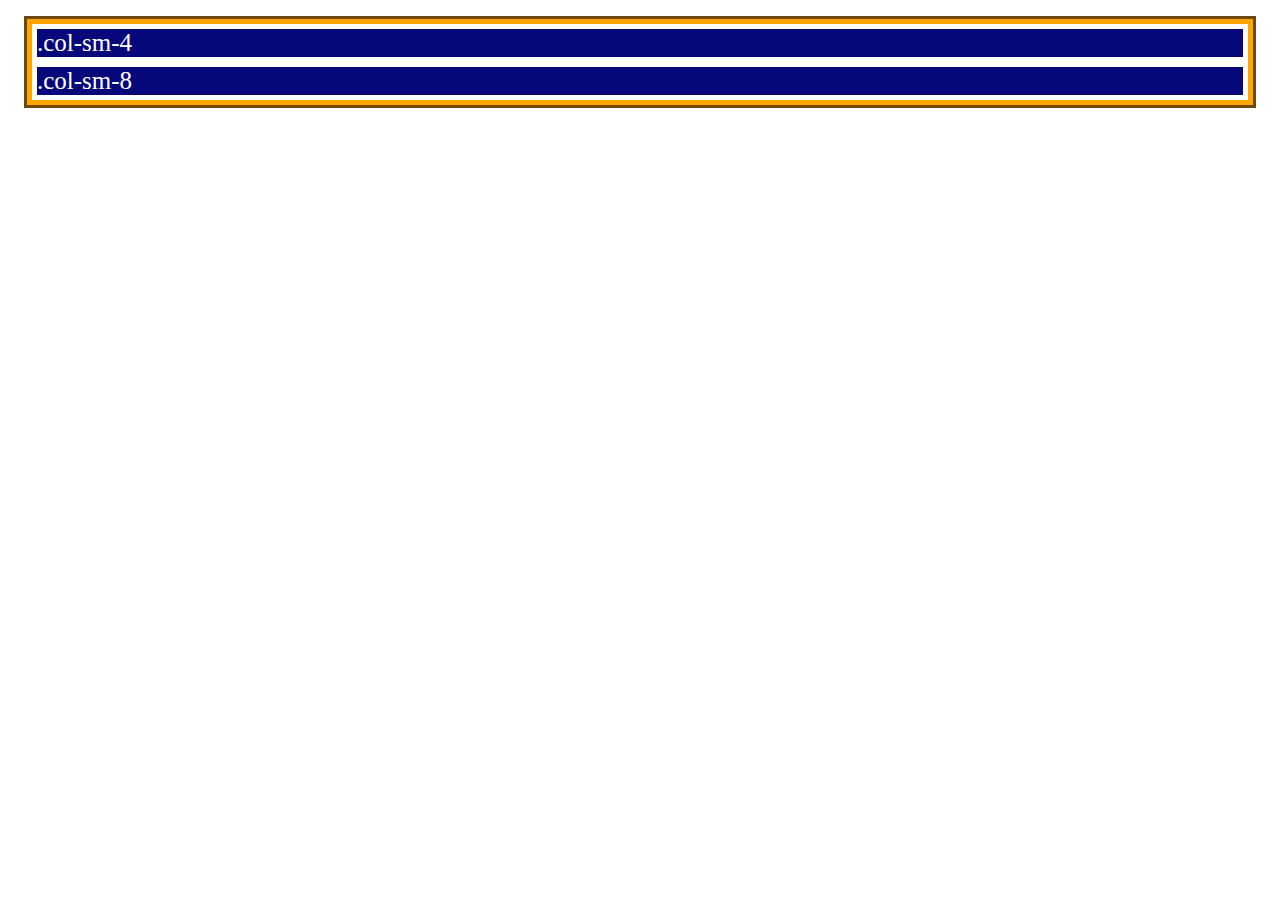
<file: Grid/index.html>
<!DOCTYPE html>
<html lang="en">
<head>
    <meta charset="UTF-8">
    <meta name="viewport" content="width=device-width, initial-scale=1.0">
    <title>Document</title>
    <link href="https://cdn.jsdelivr.net/npm/bootstrap@5.3.1/dist/css/bootstrap.min.css" rel="stylesheet" integrity="sha384-4bw+/aepP/YC94hEpVNVgiZdgIC5+VKNBQNGCHeKRQN+PtmoHDEXuppvnDJzQIu9" crossorigin="anonymous">
    <script src="https://cdn.jsdelivr.net/npm/bootstrap@5.3.1/dist/js/bootstrap.bundle.min.js" integrity="sha384-HwwvtgBNo3bZJJLYd8oVXjrBZt8cqVSpeBNS5n7C8IVInixGAoxmnlMuBnhbgrkm" crossorigin="anonymous"></script>
    <style>
        .row{
            background-color: orange;
            border:3px solid rgb(110,73,5);
            padding:5px;
            margin:16px;
        }
        .columna {
            color: white;
            font-size:25px;
            background-color: #05077b;
            border: 5px solid white;
        }
    </style>
</head>
<body>
    <div class="container text-center">
        <div class="row">
            <div class="col-sm-4 col-lg-6 columna"><!--se puede crear una clase css para combinar bootstrap con css puro,
                 como en este caso con columna. Como se han puesto breakpoints con tamaño de columnas, 
                 la distribucion sera distinta segun el tamaño de pantalla-->
                .col-sm-4
            </div>
            <div class="col-sm-8 col-lg-6 columna"><!--todas las columnas de una fila deben sumar 4-->
                .col-sm-8
            </div>
        </div>
    </div>
    
</body>
</html>
</file>
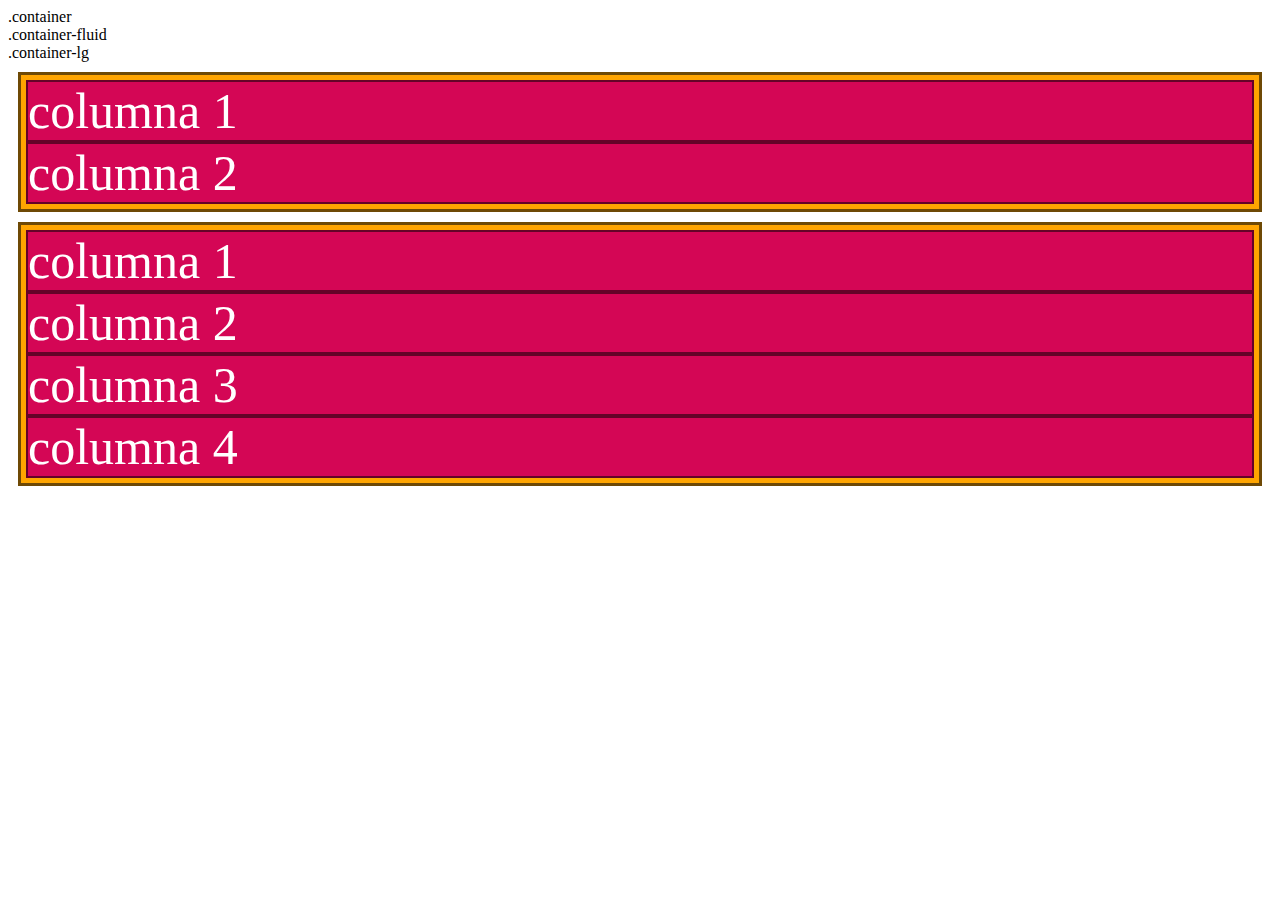
<file: PrimerContacto/index.html>
<!DOCTYPE html>
<html lang="en">
<head>
    <!--Añadimos bootstrap-->
    <link href="https://cdn.jsdelivr.net/npm/bootstrap@5.3.1/dist/css/bootstrap.min.css" rel="stylesheet" integrity="sha384-4bw+/aepP/YC94hEpVNVgiZdgIC5+VKNBQNGCHeKRQN+PtmoHDEXuppvnDJzQIu9" crossorigin="anonymous">
    <script src="https://cdn.jsdelivr.net/npm/bootstrap@5.3.1/dist/js/bootstrap.bundle.min.js" integrity="sha384-HwwvtgBNo3bZJJLYd8oVXjrBZt8cqVSpeBNS5n7C8IVInixGAoxmnlMuBnhbgrkm" crossorigin="anonymous"></script>
    <!--div{
            height:250px;
            background-color: purple;
            color: white;
            font-size: 50px;
            margin:20px;
        }-->
        <style>
        
        .row {
            background-color: orange;
            border: 3px solid rgb(110,73,5);
            padding: 5px;
            margin: 10px;
        }
        .col{
            background-color: #d40655;
            color: white;
            font-size: 50px;
            border:2px solid  #640328;
        }
    </style>
    
    <meta charset="UTF-8">
    <meta name="viewport" content="width=device-width, initial-scale=1.0">
    <title>Document</title>
</head>
<body>
    <div class="container">
        .container
    </div>
    <div class="container-fluid">
        .container-fluid
    </div>
    <div class="container-lg">
        .container-lg
    </div>
<!--probando las filas y columnas-->
    <div class="container text-center">
        <div class="row">
            <div class="col">
                columna 1
            </div>
            <div class="col">
                columna 2
            </div>
        </div>
        <div class="row">
            <div class="col">
                columna 1
            </div>
            <div class="col">
                columna 2
            </div>
            <div class="col">
                columna 3
            </div>
            <div class="col">
                columna 4
            </div>
        </div>
    </div>

    
</body>
</html>
</file>
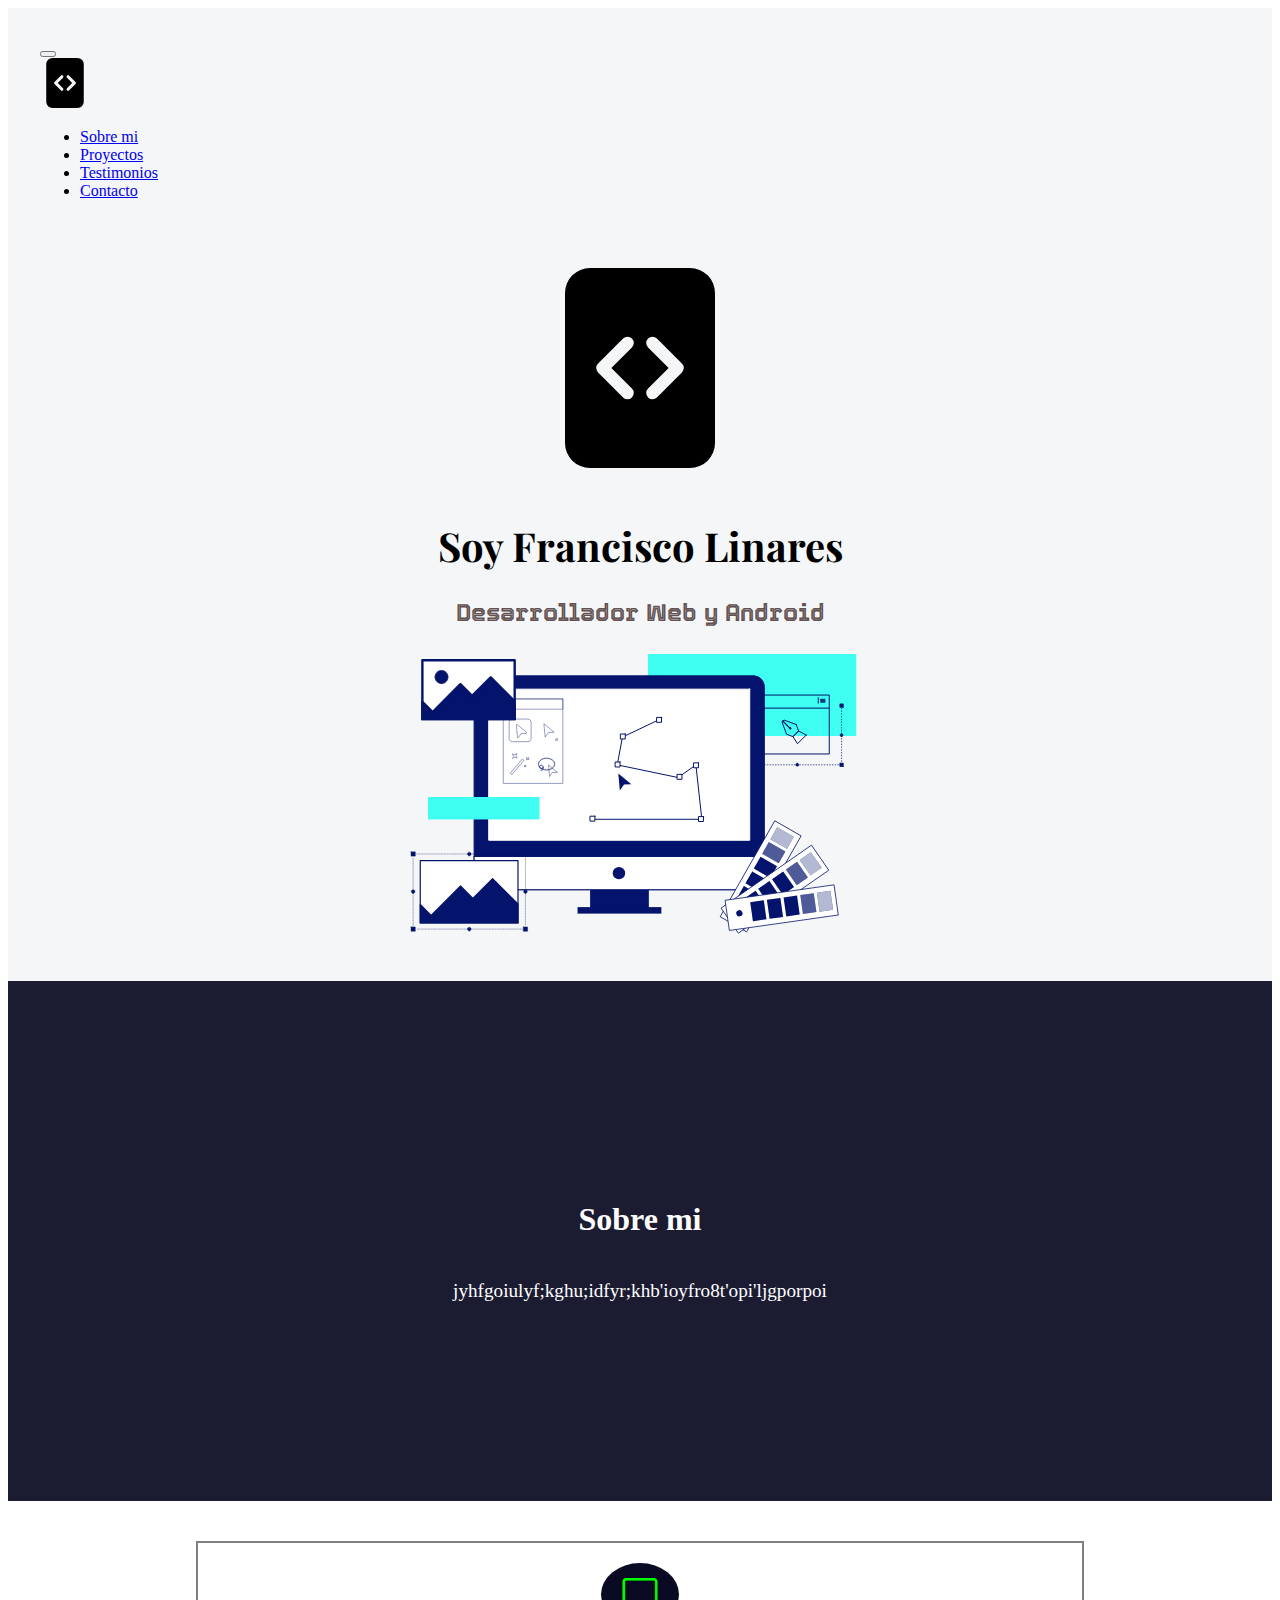
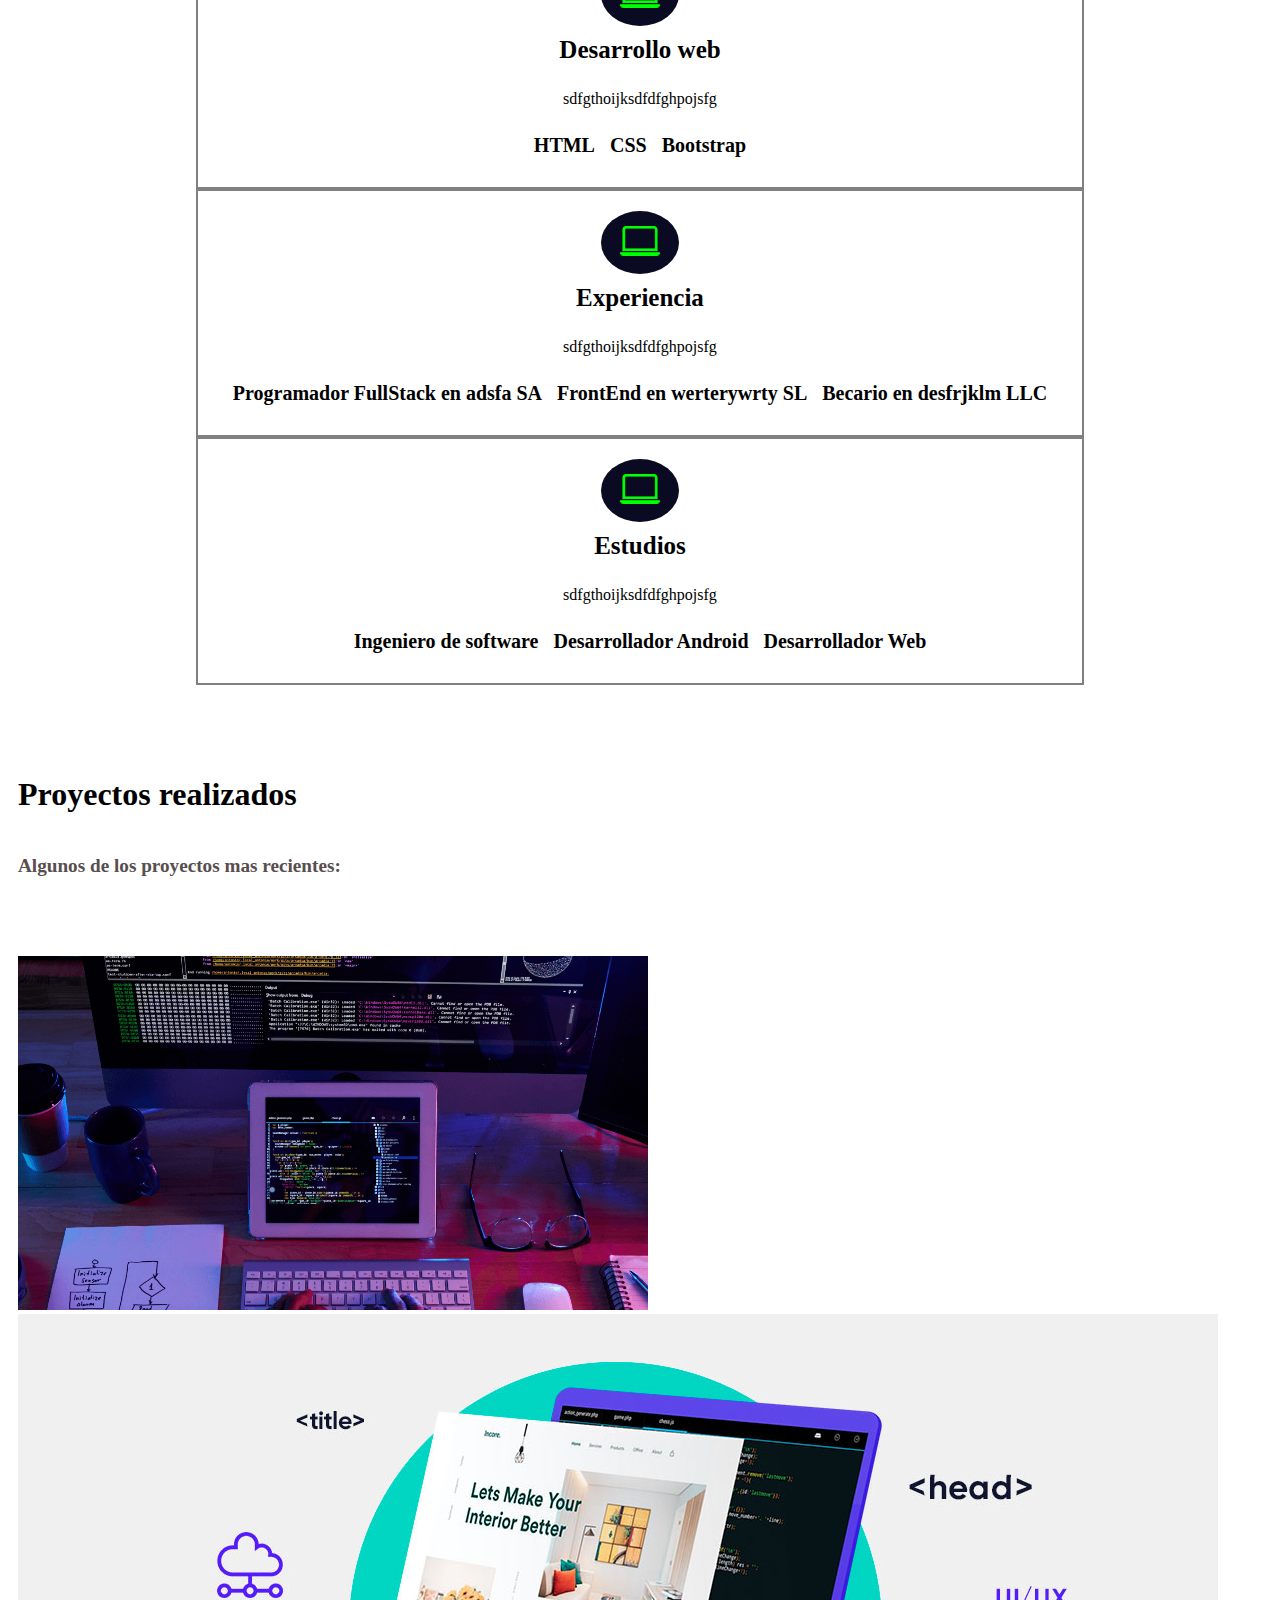
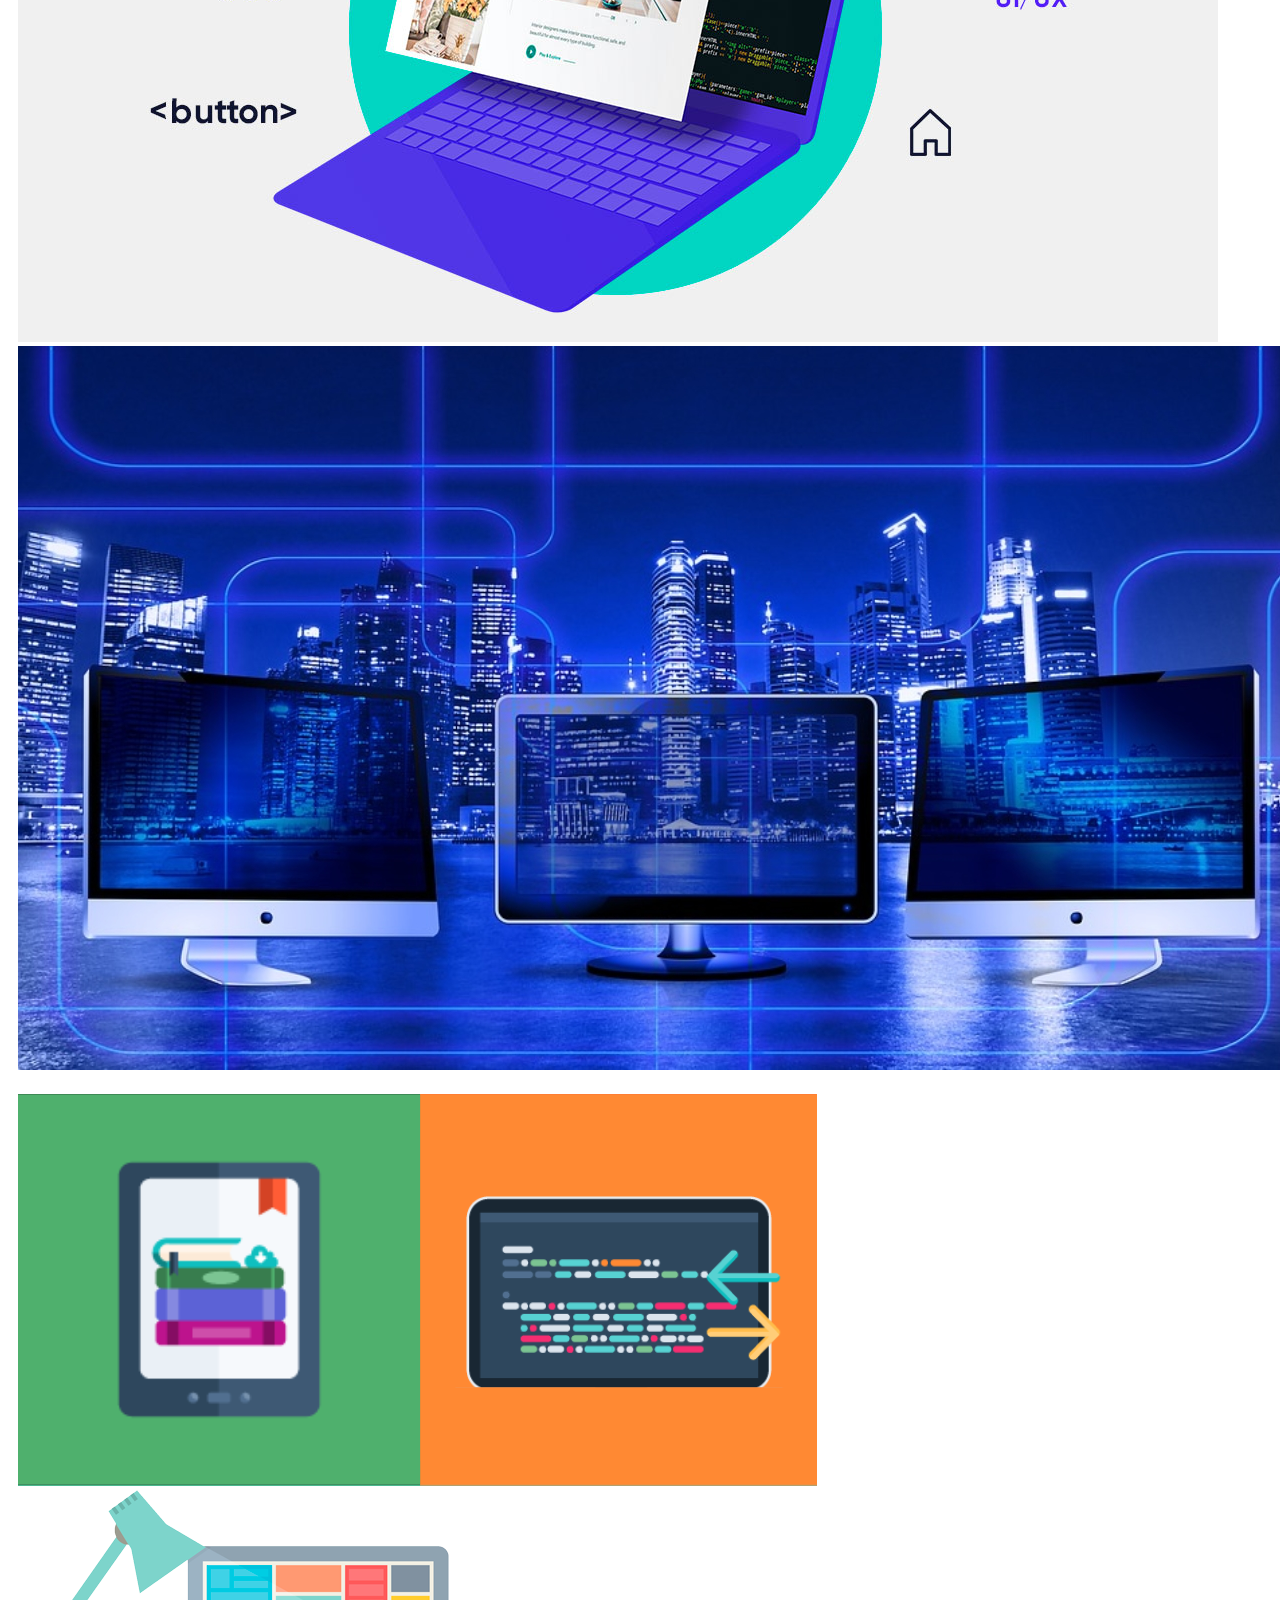
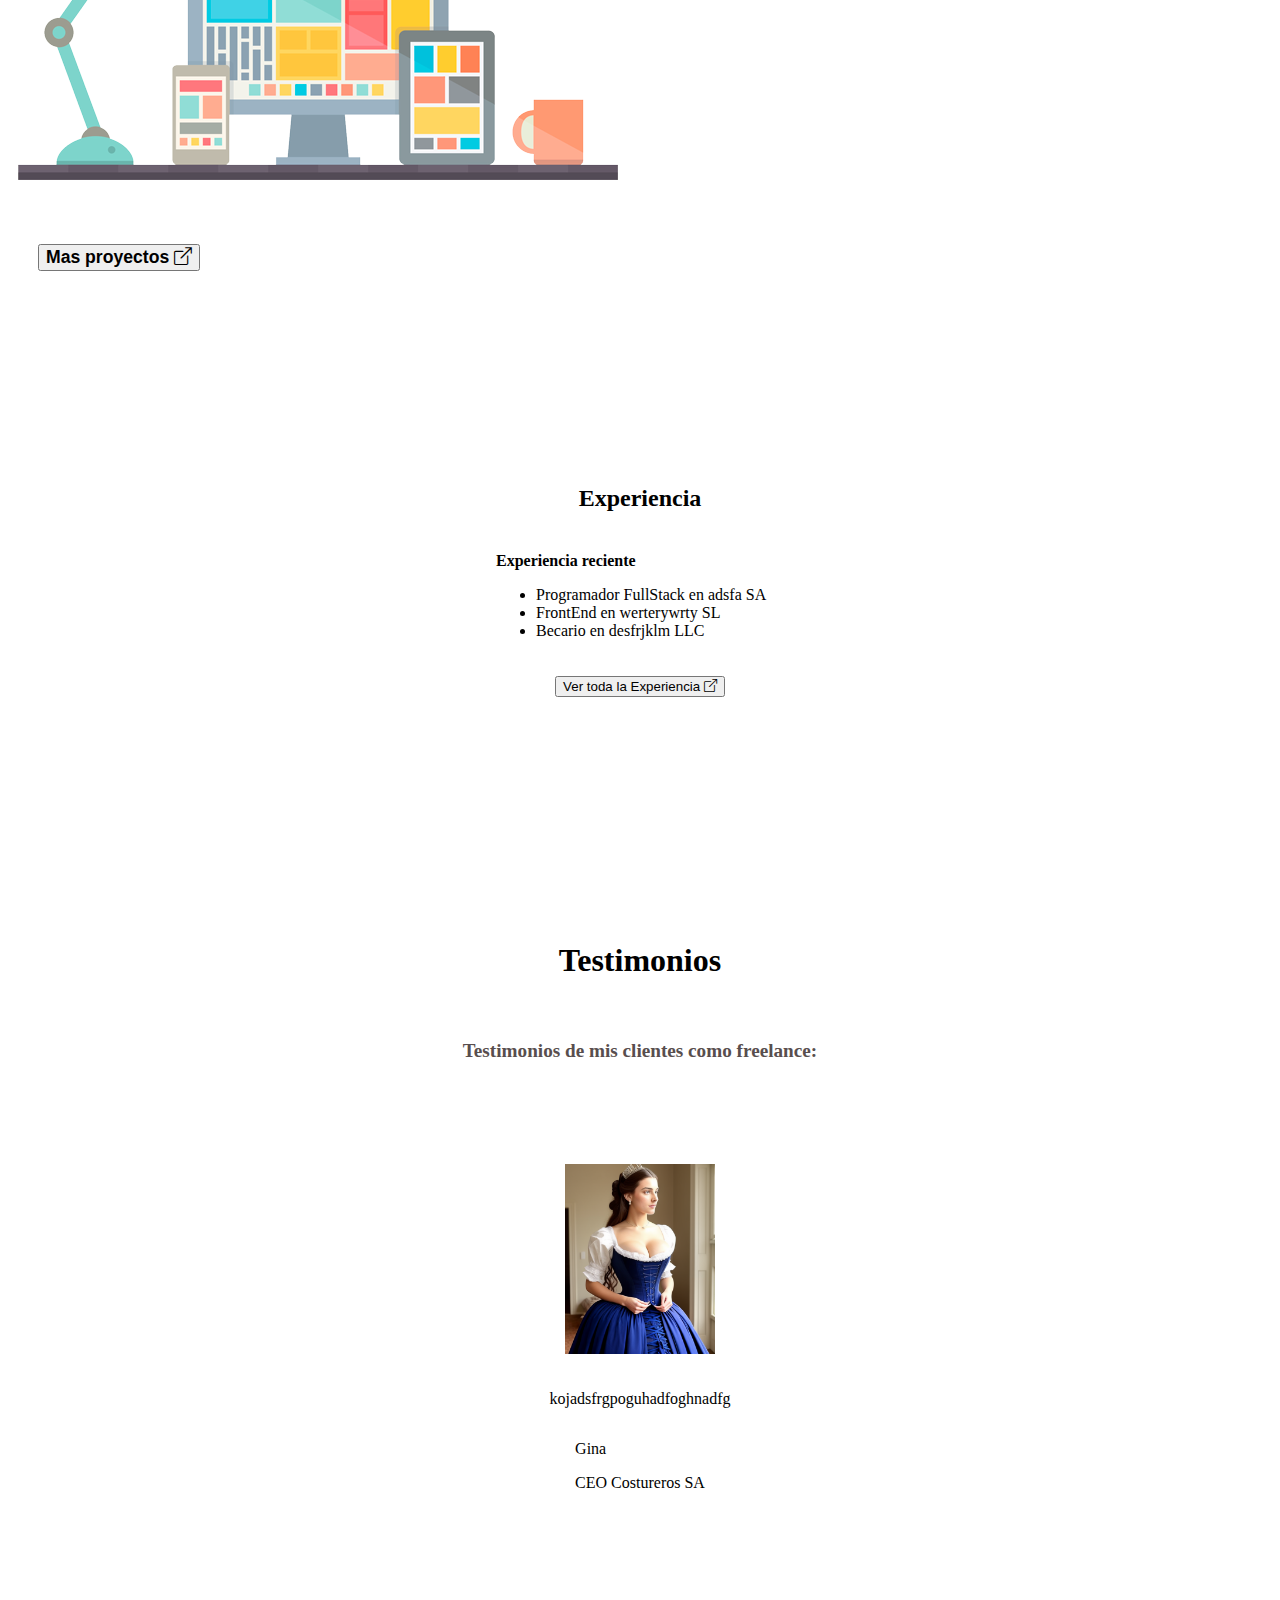
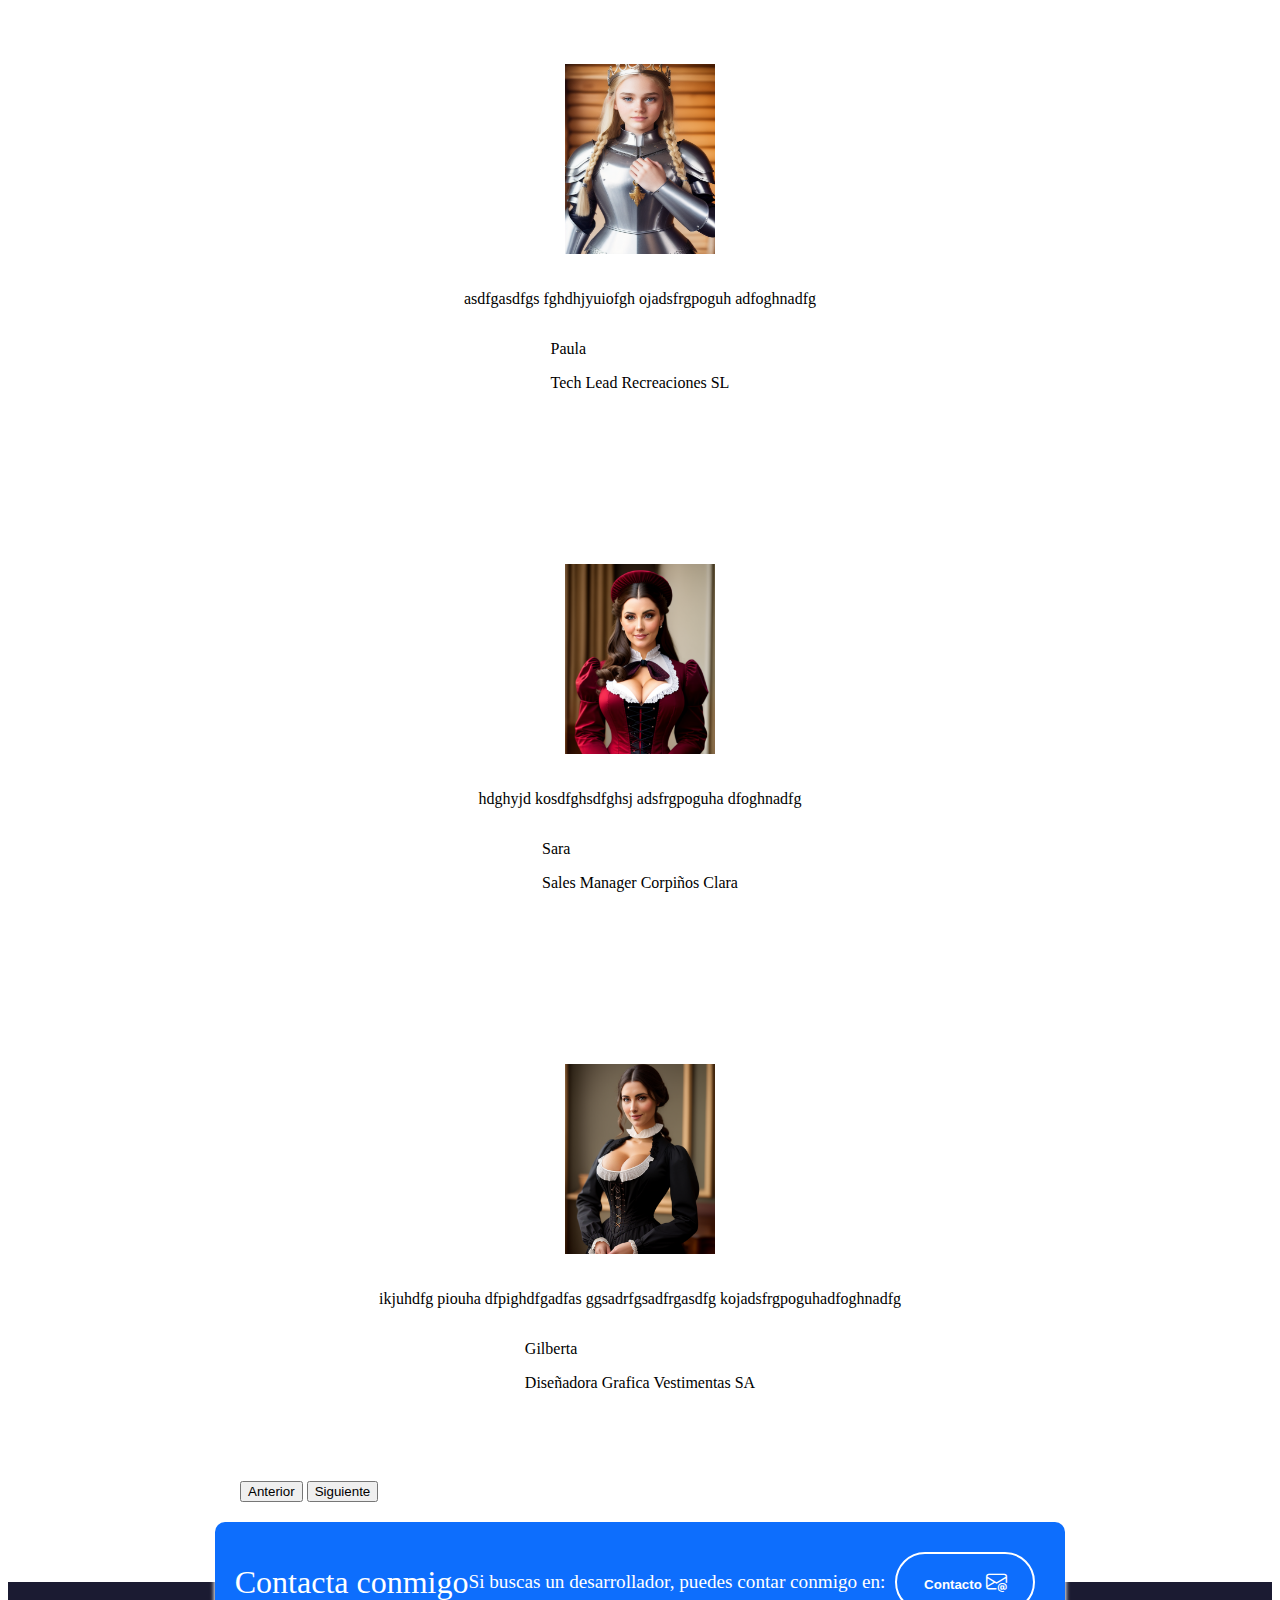
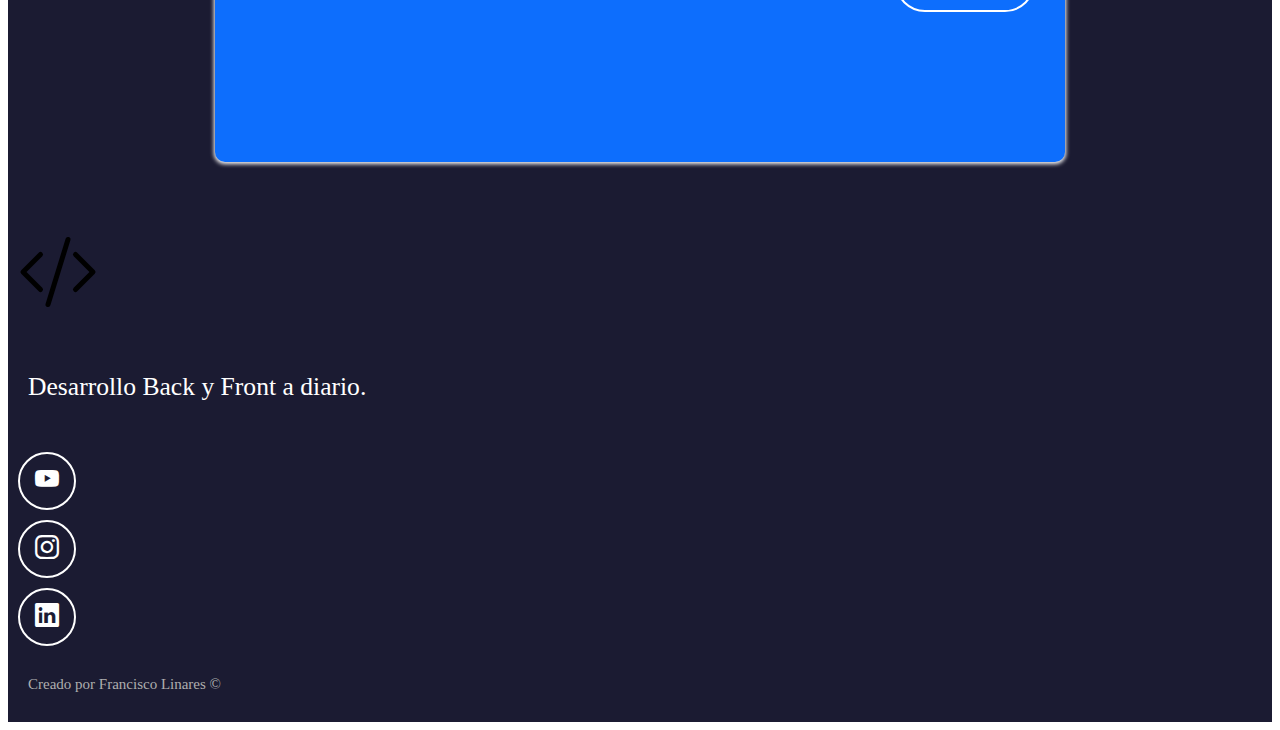
<file: PrimerPortfolio/index.html>
<!DOCTYPE html>
<html lang="es">
<head>
    <!--metadados-->
    <meta charset="UTF-8">
    <meta name="author" content="Francisco Linares">
    <meta name="description" content="Portfolio Web">
    <meta name="keywords" content="HTML, CSS, Bootstrap">
    <meta name="viewport" content="width=device-width, initial-scale=1.0">
    <!--titulo-->
    <title>Francisco Linares | WebDev</title>
    <!--Favicon-->
    <link rel="icon" type="'image/x-icon" href="imagenes/57318398-visualización-de-ordenador-icono-del-círculo-estilo-de-ilustración-vectorial-icono-redondo-plano.webp"> 
    <!--Bootstrap-->
    <link href="https://cdn.jsdelivr.net/npm/bootstrap@5.3.1/dist/css/bootstrap.min.css" rel="stylesheet" integrity="sha384-4bw+/aepP/YC94hEpVNVgiZdgIC5+VKNBQNGCHeKRQN+PtmoHDEXuppvnDJzQIu9" crossorigin="anonymous">
    <!--iconos de bootstrap-->
    <link rel="stylesheet" href="https://cdn.jsdelivr.net/npm/bootstrap-icons@1.10.5/font/bootstrap-icons.css">
    <!--CSS-->
    <link href="style.css" rel="stylesheet">
    <!--googlefonts-->
    <link rel="preconnect" href="https://fonts.googleapis.com">
    <link rel="preconnect" href="https://fonts.gstatic.com" crossorigin>
    <link href="https://fonts.googleapis.com/css2?family=Tourney:ital,wght@1,200&display=swap" rel="stylesheet">
    <link href="https://fonts.googleapis.com/css2?family=Playfair+Display:wght@500&display=swap" rel="stylesheet">

</head>
<body>
    <!--barra de navegacion-->
    <nav class="navbar navbar-expand-md navbar-light">
        <div class="container-fluid">
          <button class="navbar-toggler" type="button" data-bs-toggle="collapse" data-bs-target="#navbarToggler" aria-controls="navbarTogglerDemo01" aria-expanded="false" aria-label="Toggle navigation">
            <span class="navbar-toggler-icon"></span>
          </button>
          <div class="collapse navbar-collapse" id="navbarToggler">
            <a class="navbar-brand" href="#">
                <img src="imagenes/file-code-fill.svg" width="50" alt="logo">
            </a>
            <ul class="navbar-nav d-flex justify-content-center align-items-center">
              <li class="nav-item">
                <a class="nav-link active" aria-current="page" href="#about">Sobre mi</a>
              </li>
              <li class="nav-item">
                <a class="nav-link" href="#proyectos">Proyectos</a>
              </li>
              <li class="nav-item">
                <a class="nav-link" href="#testimonios" aria-disabled="true">Testimonios</a>
              </li>
              <li class="nav-item">
                <a class="nav-link" href="#contacto" aria-disabled="true">Contacto</a>
              </li>
            </ul>
            
          </div>
        </div>
    </nav>
    <!--seccion hero(principal)-->
    <section class="hero align-items-strech">
        <div class="hero-principal 
        d-flex 
        flex-column 
        justify-content-center 
        align-items-center"><!--he aplicado lo mismo a traves del css hero-principal que aqui con clases bootstrap-->
            <img src="imagenes/file-code-fill.svg" class="hero-imagen-desarrollo rounded-circle" alt="imagen">
            <h1>Soy Francisco Linares</h1>
            <h2>Desarrollador Web y Android</h2>
        </div>
        <div class="hero-inferior">
            <img class= "hero-inferior-imagen img-fluid" src="imagenes/base-vector-diseno-v2.svg" alt="imagen de desarrollo web" >
        </div>
    </section>
    <!--seccion about me-->
    <section id="about" class="sobre-mi seccion-oscura">
        <div class="contenedor">
            <h2 class="seccion-titulo">Sobre mi</h2>
            <p class="seccion-texto"> jyhfgoiulyf;kghu;idfyr;khb'ioyfro8t'opi'ljgporpoi</p>
        </div>
    </section>
    <!--seccion experiencia-->
    <section  class="experiencia seccion-clara">
        <div class="container text-center">
            <div class="row">
                <div class="columna col-12 col-md-4">
                    <i class="bi bi-laptop"></i>
                    <h3 class="experiencia-titulo">Desarrollo web</h3>
                    <p>sdfgthoijksdfdfghpojsfg</p>
                    <div class="badges-contenedor">
                        <span class="badge text-bg-primary">HTML</span>
                        <span class="badge text-bg-primary">CSS</span>
                        <span class="badge text-bg-primary">Bootstrap</span>
                    </div>
                </div>
                <div class="columna col-12 col-md-4">
                    <i class="bi bi-laptop"></i>
                    <h3 class="experiencia-titulo">Experiencia</h3>
                    <p>sdfgthoijksdfdfghpojsfg</p>
                    <div class="badges-contenedor">
                        <span class="badge text-bg-primary">Programador FullStack en adsfa SA</span>
                        <span class="badge text-bg-primary">FrontEnd en werterywrty SL</span>
                        <span class="badge text-bg-primary">Becario en desfrjklm LLC</span>
                    </div>
                </div>
                <div class="columna col-12 col-md-4">
                    <i class="bi bi-laptop"></i>
                    <h3 class="experiencia-titulo">Estudios</h3>
                    <p>sdfgthoijksdfdfghpojsfg</p>
                    <div class="badges-contenedor">
                        <span class="badge text-bg-primary">Ingeniero de software</span>
                        <span class="badge text-bg-primary">Desarrollador Android</span>
                        <span class="badge text-bg-primary">Desarrollador Web</span>
                    </div>
                </div>
            </div>
        </div>
        
    </section>
    <!--proyectos-->
    <section id="proyectos" class="seccion-proyectos seccion-clara d-flex flex-column">
        <h2 class="seccion-titulo texto-negro">Proyectos realizados</h2>
        <h3 class="seccion-descripcion">Algunos de los proyectos mas recientes:</h3>
        <!--galeria de proyectos-->
        <div class="container text-center proyectos-contenedor">
            <div class="row ">
                <!-- proyecto1 -->
                <div class="col-12 col-md-6 col-lg-4">
                    <div class="proyecto">
                        <img class="img-fluid" src="imagenes/proy1.png" alt="Proyecto 1">
                        <div class="overlay">
                            <p>Proyecto 1</p>
                            <div class="iconos-contenedor">
                                <a href="https://github.com/Pakeating/LearningBootstrap/tree/master/PrimerPortfolio" target="_blank" rel="noopener noreferer">
                                    <i class="bi bi-github"></i>
                                </a>
                                <a href="https://www.youtube.com/" target="_blank" rel="noopener noreferer">
                                    <i class="bi bi-youtube"></i>
                                </a>
                            </div>
                        </div>
                    </div>
                </div>
                <!-- proyecto2 -->
                <div class="col-12 col-md-6 col-lg-4">
                    <div class="proyecto">
                        <img class="img-fluid"src="imagenes/proy2.jpg" alt="Proyecto 2">
                        <div class="overlay">
                            <p>Proyecto 2</p>
                            <div class="iconos-contenedor">
                                <a href="https://github.com/Pakeating/LearningBootstrap/tree/master/PrimerPortfolio" target="_blank" rel="noopener noreferer">
                                    <i class="bi bi-github"></i>
                                </a>
                                <a href="https://www.youtube.com/" target="_blank" rel="noopener noreferer">
                                    <i class="bi bi-youtube"></i>
                                </a>
                            </div>
                        </div>
                    </div>
                </div>
                <!-- proyecto3 -->
                <div class="col-12 col-md-6 col-lg-4">
                    <div class="proyecto">
                        <img class="img-fluid"src="imagenes/proy3.jpg" alt="Proyecto 3">
                        <div class="overlay">
                            <p>Proyecto 3</p>
                            <div class="iconos-contenedor">
                                <a href="https://github.com/Pakeating/LearningBootstrap/tree/master/PrimerPortfolio" target="_blank" rel="noopener noreferer">
                                    <i class="bi bi-github"></i>
                                </a>
                                <a href="https://www.youtube.com/" target="_blank" rel="noopener noreferer">
                                    <i class="bi bi-youtube"></i>
                                </a>
                            </div>
                        </div>
                    </div>
                </div>
            </div>
        
            <div class="row ">
                <!-- proyecto4 -->
                <div class="col-12 col-md-6 col-lg-4">
                    <div class="proyecto">
                        <img class="img-fluid"src="imagenes/proy4.png" alt="Proyecto 4">
                        <div class="overlay">
                            <p>Proyecto 4</p>
                            <div class="iconos-contenedor">
                                <a href="https://github.com/Pakeating/LearningBootstrap/tree/master/PrimerPortfolio" target="_blank" rel="noopener noreferer">
                                    <i class="bi bi-github"></i>
                                </a>
                                <a href="https://www.youtube.com/" target="_blank" rel="noopener noreferer">
                                    <i class="bi bi-youtube"></i>
                                </a>
                            </div>
                        </div>
                    </div>
                </div>
                <!-- proyecto5 -->
                <div class="col-12 col-md-6 col-lg-4">
                    <div class="proyecto">
                        <img class="img-fluid"src="imagenes/proy5.png" alt="Proyecto 5">
                        <div class="overlay">
                            <p>Proyecto 5</p>
                            <div class="iconos-contenedor">
                                <a href="https://github.com/Pakeating/LearningBootstrap/tree/master/PrimerPortfolio" target="_blank" rel="noopener noreferer">
                                    <i class="bi bi-github"></i>
                                </a>
                                <a href="https://www.youtube.com/" target="_blank" rel="noopener noreferer">
                                    <i class="bi bi-youtube"></i>
                                </a>
                            </div>
                        </div>
                    </div>
                </div>

            </div>
        </div>    
        <a href="https://github.com/Pakeating?tab=repositories" target="_blank" rel="noopener noreferer" >
        <button type="button" class="btn btn-info">
            Mas proyectos
            <i class="bi bi-box-arrow-up-right"></i>
        </button>
        </a>
    </section>
    <!-- Experiencia -->
    <section  class="articulos justify-content-start">
        <h2>Experiencia</h2>
        <div class="card" style="width: 18rem;">
            <div class="card-header">
              Experiencia reciente
            </div>
            <ul class="list-group list-group-flush">

              <li class="list-group-item">Programador FullStack en adsfa SA</li>
              <li class="list-group-item">FrontEnd en werterywrty SL</li>
              <li class="list-group-item">Becario en desfrjklm LLC</li>
            </ul>
        </div>
        <a href="https://www.linkedin.com/in/francisco-linares-35009476/" target="_blank" rel="noopener noreferer">
            <button type="button" class="btn btn-outline-info">Ver toda la Experiencia <i class="bi bi-box-arrow-up-right"></i></button>
        </a>
    </section>
    <!-- testimonios -->
    <section id="testimonios" class="testimonios seccion-clara">
        <h2 class="seccion-titulo">Testimonios</h2>
        <h3 class="seccion-descripcion">Testimonios de mis clientes como freelance:</h3>
        <!-- carrusel -->
        <div id="testimonios-carrusel" class=" carousel-dark carousel slide" data-bs-slide="carousel">
            <div class="carousel-inner">

              <div class="carousel-item active">
                <div class="container">
                    <img src="imagenes/cliente1.png" class="testimonio-imagen rounded-circle" alt="clienta 1">
                    <p class="testimonio-texto">kojadsfrgpoguhadfoghnadfg</p>
                    <div class="testimonio-info">
                        <p class="cliente">Gina</p>
                        <p class="cargo">CEO Costureros SA</p>
                    </div>
                </div>
              </div>

              <div class="carousel-item">
                <div class="container">
                    <img src="imagenes/cliente2.png" class="testimonio-imagen rounded-circle" alt="clienta 2">
                    <p class="testimonio-texto">asdfgasdfgs fghdhjyuiofgh ojadsfrgpoguh adfoghnadfg</p>
                    <div class="testimonio-info">
                        <p class="cliente">Paula</p>
                        <p class="cargo">Tech Lead Recreaciones SL</p>
                    </div>
                </div>
              </div>

              <div class="carousel-item">
                <div class="container">
                    <img src="imagenes/cliente3.png" class="testimonio-imagen rounded-circle" alt="clienta 3">
                    <p class="testimonio-texto">hdghyjd kosdfghsdfghsj adsfrgpoguha dfoghnadfg</p>
                    <div class="testimonio-info">
                        <p class="cliente">Sara</p>
                        <p class="cargo">Sales Manager Corpiños Clara</p>
                    </div>
                </div>
                
              </div>

              <div class="carousel-item">
                <div class="container">
                    <img src="imagenes/cliente4.png" class="testimonio-imagen rounded-circle" alt="clienta 4">
                    <p class="testimonio-texto">ikjuhdfg piouha  dfpighdfgadfas  ggsadrfgsadfrgasdfg kojadsfrgpoguhadfoghnadfg</p>
                    <div class="testimonio-info">
                        <p class="cliente">Gilberta</p>
                        <p class="cargo">Diseñadora Grafica Vestimentas SA</p>
                    </div>
                </div>
              </div>
            </div>

            <button class="carousel-control-prev" type="button" data-bs-target="#testimonios-carrusel" data-bs-slide="prev">
              <span class="carousel-control-prev-icon" aria-hidden="true"></span>
              <span class="visually-hidden">Anterior</span>
            </button>
            <button class="carousel-control-next" type="button" data-bs-target="#testimonios-carrusel" data-bs-slide="next">
              <span class="carousel-control-next-icon" aria-hidden="true"></span>
              <span class="visually-hidden">Siguiente</span>
            </button>
          </div>
    </section>
    <!-- contacto -->
    <section id="contacto" class="contacto seccion-oscura">
        <div class="container">
            <div class="container rectangulo text-center d-flex justify-content-evenly">
                <div class="row">
                    <div class="col-12 col-md-4 seccion-titulo">
                        Contacta conmigo
                    </div>
                    <div class="col-12 col-md-4 descripcion">
                        Si buscas un desarrollador, puedes contar conmigo en:
                    </div>
                    <div class="col-12 col-md-4">
                        <a href="mailto:franDev@mail.com">
                            <button type="button">
                                Contacto 
                                <i class="bi bi-envelope-at"></i>
                            </button>
                        </a>
                    </div>
                </div>
            </div>
        </div>

    </section>
    <!-- Pie Pagina -->
    <footer class="seccion-oscura d-flex flex-column align-items-center justify-content-center">
        <img class="footer-icono" src="imagenes/code-slash.svg" alt="Logo del footer">
        <p class="footer-texto texto-center">Desarrollo Back y Front a diario. <br></p>
        <div class="iconos-redes-sociales d-flex flex-wrap align-items-center justify-content-center">
            <a href="https://www.youtube.com/" target="_blank" rel="noopener noreferer">
                <i class="bi bi-youtube"></i>
            </a>
            <a href="https://www.instagram.com/" target="_blank" rel="noopener noreferer">
                <i class="bi bi-instagram"></i>
            </a>
            <a href="https://www.linkedin.com/feed/" target="_blank" rel="noopener noreferer">
                <i class="bi bi-linkedin"></i>
            </a>
        </div>
        <div class="derechos-de-autor">Creado por Francisco Linares &#169;</div>
    </footer>
    <!--El link de bootstrap apra js se debe a;adir al final del body. 
        Puede hacerse en el head, pero lo recomendaable es hacerlo asi-->
    <script src="https://cdn.jsdelivr.net/npm/bootstrap@5.3.1/dist/js/bootstrap.bundle.min.js" integrity="sha384-HwwvtgBNo3bZJJLYd8oVXjrBZt8cqVSpeBNS5n7C8IVInixGAoxmnlMuBnhbgrkm" crossorigin="anonymous"></script>
</body>
</html>
</file>
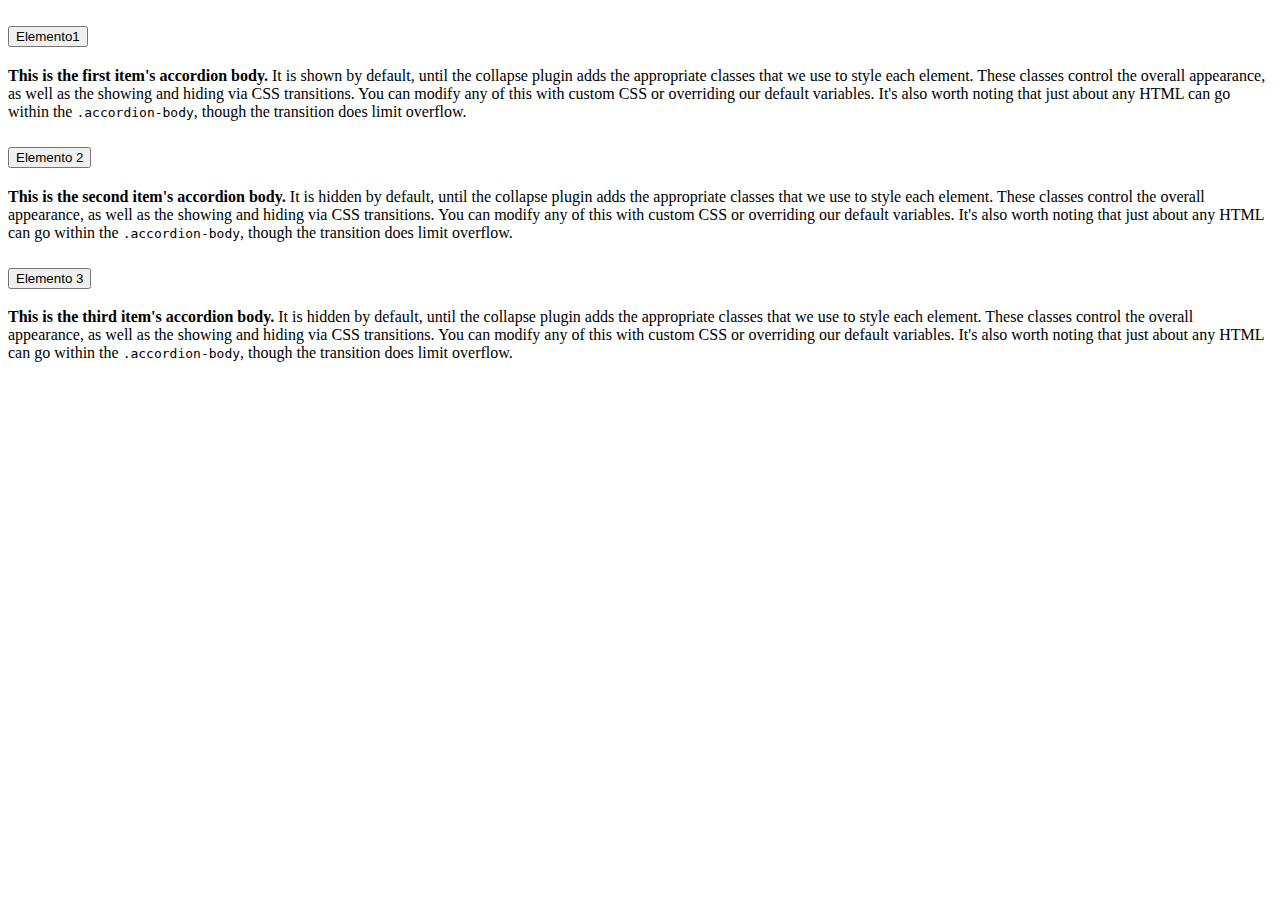
<file: Componentes/accordion/index.html>
<!DOCTYPE html>
<html lang="en">
<head>
    <meta charset="UTF-8">
    <meta name="viewport" content="width=device-width, initial-scale=1.0">
    <title>Document</title>
    <link href="https://cdn.jsdelivr.net/npm/bootstrap@5.3.1/dist/css/bootstrap.min.css" rel="stylesheet" integrity="sha384-4bw+/aepP/YC94hEpVNVgiZdgIC5+VKNBQNGCHeKRQN+PtmoHDEXuppvnDJzQIu9" crossorigin="anonymous">
    <script src="https://cdn.jsdelivr.net/npm/bootstrap@5.3.1/dist/js/bootstrap.bundle.min.js" integrity="sha384-HwwvtgBNo3bZJJLYd8oVXjrBZt8cqVSpeBNS5n7C8IVInixGAoxmnlMuBnhbgrkm" crossorigin="anonymous"></script>
   
</head>
<body>
    <div class="container">
    <div class="accordion" id="accordionExample">
        <div class="accordion-item">
          <h2 class="accordion-header">
            <button class="accordion-button" type="button" data-bs-toggle="collapse" data-bs-target="#collapseOne" aria-expanded="true" aria-controls="collapseOne">
              Elemento1
            </button>
          </h2>
          <div id="collapseOne" class="accordion-collapse collapse show" data-bs-parent="#accordionExample">
            <div class="accordion-body">
              <strong>This is the first item's accordion body.</strong> It is shown by default, until the collapse plugin adds the appropriate classes that we use to style each element. These classes control the overall appearance, as well as the showing and hiding via CSS transitions. You can modify any of this with custom CSS or overriding our default variables. It's also worth noting that just about any HTML can go within the <code>.accordion-body</code>, though the transition does limit overflow.
            </div>
          </div>
        </div>
        <div class="accordion-item">
          <h2 class="accordion-header">
            <button class="accordion-button collapsed" type="button" data-bs-toggle="collapse" data-bs-target="#collapseTwo" aria-expanded="false" aria-controls="collapseTwo">
              Elemento 2
            </button>
          </h2>
          <div id="collapseTwo" class="accordion-collapse collapse" data-bs-parent="#accordionExample">
            <div class="accordion-body">
              <strong>This is the second item's accordion body.</strong> It is hidden by default, until the collapse plugin adds the appropriate classes that we use to style each element. These classes control the overall appearance, as well as the showing and hiding via CSS transitions. You can modify any of this with custom CSS or overriding our default variables. It's also worth noting that just about any HTML can go within the <code>.accordion-body</code>, though the transition does limit overflow.
            </div>
          </div>
        </div>
        <div class="accordion-item">
          <h2 class="accordion-header">
            <button class="accordion-button collapsed" type="button" data-bs-toggle="collapse" data-bs-target="#collapseThree" aria-expanded="false" aria-controls="collapseThree">
              Elemento 3
            </button>
          </h2>
          <div id="collapseThree" class="accordion-collapse collapse" data-bs-parent="#accordionExample">
            <div class="accordion-body">
              <strong>This is the third item's accordion body.</strong> It is hidden by default, until the collapse plugin adds the appropriate classes that we use to style each element. These classes control the overall appearance, as well as the showing and hiding via CSS transitions. You can modify any of this with custom CSS or overriding our default variables. It's also worth noting that just about any HTML can go within the <code>.accordion-body</code>, though the transition does limit overflow.
            </div>
          </div>
        </div>
      </div></div>
</body>
</html>
</file>
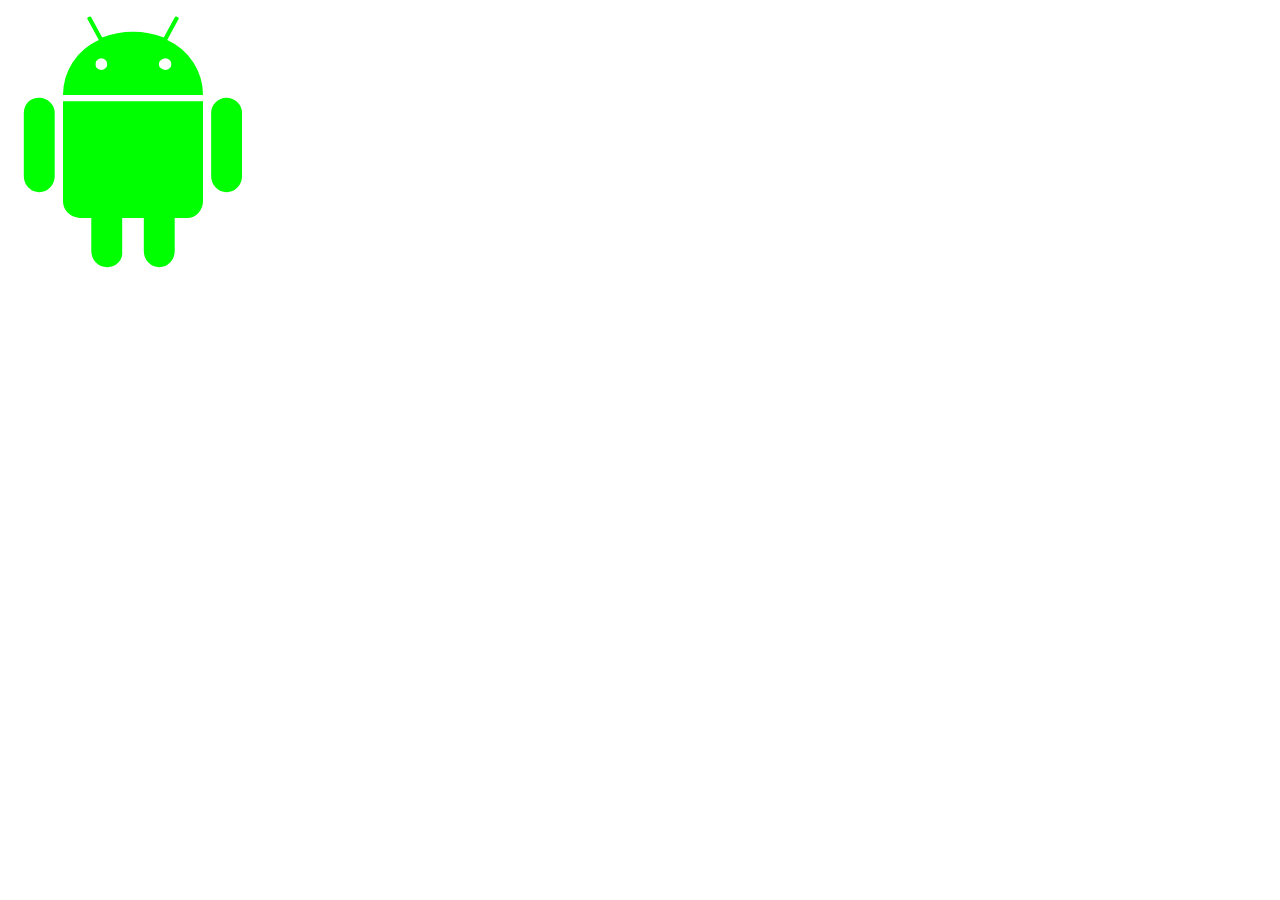
<file: Componentes/iconos/index.html>
<!DOCTYPE html>
<html lang="en">
<head>
    <meta charset="UTF-8">
    <meta name="viewport" content="width=], initial-scale=1.0">
    <title>Document</title>
    <link href="https://cdn.jsdelivr.net/npm/bootstrap@5.3.1/dist/css/bootstrap.min.css" rel="stylesheet" integrity="sha384-4bw+/aepP/YC94hEpVNVgiZdgIC5+VKNBQNGCHeKRQN+PtmoHDEXuppvnDJzQIu9" crossorigin="anonymous">
    <script src="https://cdn.jsdelivr.net/npm/bootstrap@5.3.1/dist/js/bootstrap.bundle.min.js" integrity="sha384-HwwvtgBNo3bZJJLYd8oVXjrBZt8cqVSpeBNS5n7C8IVInixGAoxmnlMuBnhbgrkm" crossorigin="anonymous"></script>
    <link rel="stylesheet" href="https://cdn.jsdelivr.net/npm/bootstrap-icons@1.10.5/font/bootstrap-icons.css">
    <style>
        i{  
            font-size: 250px;
            color: lime;
        }
    </style>
</head>
<body>
    <i class="bi bi-android2"></i><!-- se puede modificar tama;o, color, etc, como si fuesen texto-->
</body>
</html>
</file>
<file: PrimerPortfolio/style.css>
/* barra navegacion*/
.navbar{
    padding:2rem;
    background-color: #f5f6f7;

}
.navbar-collapse{
    align-items: center;
    justify-content: space-between;

}
/*estilos generales*/
section{
    display:flex;
    flex-direction: column;
    align-items: center;
    justify-content: center;

}
h1{
    font-size:2.5rem;
    font-family: 'Playfair Display', serif;
}
.seccion-oscura{
    color: white;
    background-color: #1b1b32;

}
.seccion-clara{
    color: black;
    background-color: white;
}
.texto-negro{
    color: black;
}
.texto-blacn{
    color: white;
}
.seccion-titulo{
    
    font-size: 2rem;
    padding: 15px 0;
}
.seccion-texto{
    font-size: 1.2rem;
}
.seccion-descripcion{
    font-size: 1.2rem;
    color: #584e4e;
}
.btn-info{
    font-size:1.1rem;
    margin: 20px;
    font-weight: bold;

}
/*seccion hero*/
.hero{
    background-color: #f5f6f7;
    min-height: 450px;
    text-align:center;
}

.hero-imagen-desarrollo{
    width: 200px;
    height: 200px;
    margin: 20px;
}
.hero-principal h2{
    font-size: 1.5rem;
    color: #615151;
    font-family: 'Tourney', cursive;
}

/*seccion sobre mi*/
.sobre-mi{
    height: 500px;
    padding: 10px;
}
.sobre-mi .contenedor{
    max-width: 600px;
    text-align: center;
}
/*seccion experiencia*/
.experiencia{
    padding: 40px ;
}
.experiencia-titulo{
    font-size: 25px;
    font-weight: bold;
    margin: 10px 0;
}
.experiencia i{
    font-size:2.5rem ;
    color:lime;
    background-color: #0a0a23;
    padding:8px 19px;
    border-radius: 50%;
}
.badges-contenedor{
    font-size: 20px;
    font-weight: bold;
    margin:10px;
}
.badge{
    margin: 5px;
}
.experiencia .columna{
    padding:20px;
    border: 2px solid grey;
    display:flex;
    flex-direction: column;
    align-items:center;
    justify-content: space-evenly;
    transition: all 0.2s ease-in;
}
.experiencia .columna:hover{
    background-color: #1b1b32;
    color: white;
}
/*proyectos*/
.seccion-proyectos{
    padding:40px;
}
.seccion-proyectos{
    height: 100%;
    width:100%;
    padding:10px;
    border-radius:10px ;
    display:block;
    transition:all 0.2s ease;
}
.proyectos-contenedor{
    padding-top:60px;
    margin-bottom:40px;
}
.proyectos-contenedor .row {
    
    margin-bottom:20px;
}
.overlay{
    transition:all 0.2s ease;
    opacity:0;
    position:absolute;
    top: 50%;
    left:50%;
    transform:translate(-50%,-50%);
    text-align: center;

}
.overlay p{
    font-size:25px;
    font-weight:bold;
    margin-bottom: 0;
}
.proyecto:hover img{
    opacity:0.2;
}
.proyecto:hover .overlay{
    opacity:1;
}
.proyecto{
    position:relative;
}
.overlay .iconos-contenedor{
    display: flex;
}
.overlay i{
    color:black;
    font-size:60px ;
    margin:10px;

}
/* articulos */
.articulos {
    min-height: 500px;
    padding:30px;
}
.articulos .card{
    width: 80%;
    max-width:600px;
    margin:20px;
}
.articulos .card-header{
    font-weight: bold;
}
/* testimonios */
.testimonios{
    padding: 40px 40px 80px 40px;
}
.testimonios .carousel{
    width: 800px; 
}
.carousel-item{
    height: 500px;
}
.carousel-item .container{
    width:100%;
    height:100%;
    display:flex;
    flex-direction: column;
    align-items:center;
    justify-content:center;
}
.testimonio-imagen{
    height: 190px;
    width:150px;
    margin: 10px 10px 20px 10px;
}
.testimonio-texto{
    max-width: 70%;
    font-size: 100%;
    text-align: center;
}
.testimon-info{
    font-weight: bold;
    text-align: center;
}
.testimon-info p{
    margin-bottom: 0;

}
.testimonio-footer .cliente{
    font-size:1.2rem;
}
.testimon-info .cargo{
    font-size: 0.9rem;
    color:#656060;
}
/* contacto */
.contacto .container{
    max-width: 1100px;
    min-height: 200px;
    padding: 20px;
}
.contacto .rectangulo{
    margin-top:-5rem;
    background-color: rgb(13,110,253);
    border-radius:10px;
    box-shadow: 0px 1px 4px 1px white;
}
.contacto .row{
    width: 100%;
    display:flex;
    align-items:center;
}
.contacto .descripcion{
    color:white;
    font-size: 1.2rem;
}
.contacto button{
    color:white;
    font-weight: bold;
    background-color: transparent;
    border: 2px solid white;
    padding:1.2em 2em;
    margin: 10px;
    border-radius:100px;
    transition:all 0.2s ease-in-out;
}
.contacto button:hover{
    background-color: white;
    color:black;
}
.contacto button i{
    color:white;
    font-size:1.3rem;
    transition:all 0.2s ease-in-out;
 } 
 .contacto button:hover i{
    color:black;
 }
/* footer */
footer{
    min-height: 500px;
}
footer .footer-icono {
    height:80px;
    width: 80px;
    margin:10px;
 
}
.footer-texto{
    font-size: 1.6rem;
    padding: 20px;
    margin-bottom:30px;
}
.iconos-redes-sociales a{
    width: 50px;
    height: 50px;
    display:flex;
    align-items:center;
    justify-content:center;
    padding:2px;
    margin:10px;
    border: 2px solid white;
    border-radius:50%;
    transition: all 0.2s ease-in;

}
.iconos-redes-sociales i{
    color:white;
    font-size: 1.5rem;
    transition: all 0.2s ease-in;
}
.iconos-redes-sociales a:hover{
    background-color: white;
    border: 2px solid rgb(13,110,253);
}
.iconos-redes-sociales a:hover i{
    color:black;

}
.derechos-de-autor{
    font-size: 15px;
    color:#aeaeae;
    padding:20px;
}



/*adaptable responsive*/
@media screen and(max-width:767px) {
    .nav-brand{
        display:none;
    }
}
@media screen and(min-width:700px) {

    .hero-inferior-imagen{
        max-width: 600px;
    }
}
@media screen and (max-width: 400px){
    .overlay p{
        font-size: 18px;   
    }
    .overlay i{
        font-size: 40px;
    }
}
@media screen and (max-width:720px){
    .testimonios .carousel{
        width:400px;
    }
}
</file>
